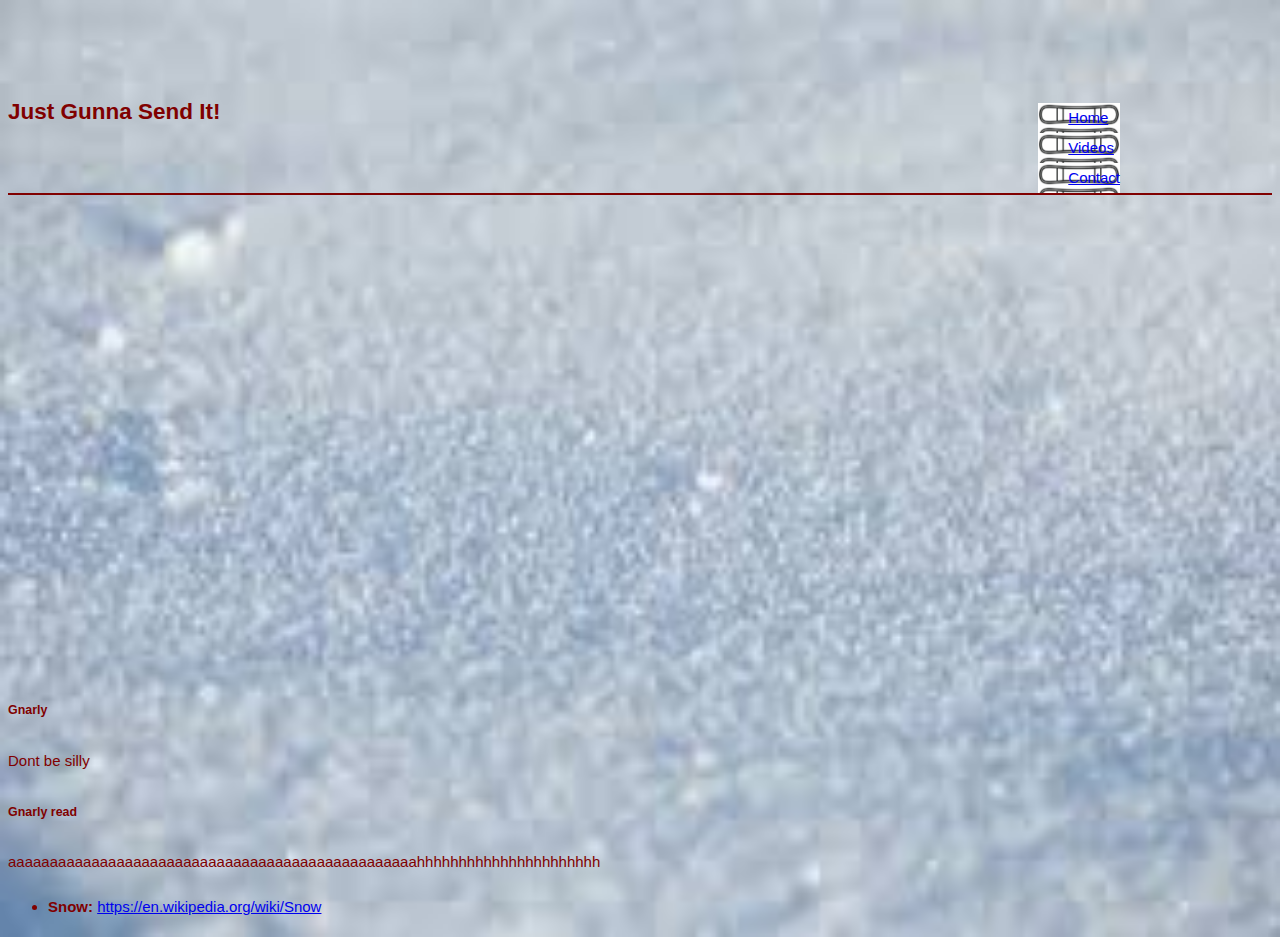
<file: index.html>
<!DOCTYPE html>
<html lang="en-us">

<head>
    <meta charset="UTF-8">
    <title>STEEZY</title>

    <link rel="stylesheet" type="text/css" href="css/style.css">


</head>

<body>
    <header id="mainhead">
        <div class="headcont">
            <div id="logocont">
                <a href="index.html" id="logo"><img src="images/logo.jpeg" class="logoimg1"></a>
            </div>
            <nav>
                <div class="navlink">
                    <a href="index.html">Home</a>
                </div>
                <div class="navlink">
                    <a href="video.html">Videos</a>
                </div>
                <div class="navlink">
                    <a href="contact.html">Contact</a>
                </div>
            </nav>
        </div>
        <h2>Just Gunna Send It!</h2>
    </header>

    <div class="container">
    
        <section id="snowboard-image">

            <h5>Gnarly</h5>

            <p>Dont be silly</p>

        </section>

        <section id="text">

            <h5>Gnarly read</h5>

            <p>aaaaaaaaaaaaaaaaaaaaaaaaaaaaaaaaaaaaaaaaaaaaaaaaahhhhhhhhhhhhhhhhhhhhhh</p> 

            <ul>

                <li><strong>Snow:</strong> <a href="#">https://en.wikipedia.org/wiki/Snow</a></li>

            </ul>

        </section>






    </div>



</body>

























</html>
</file>
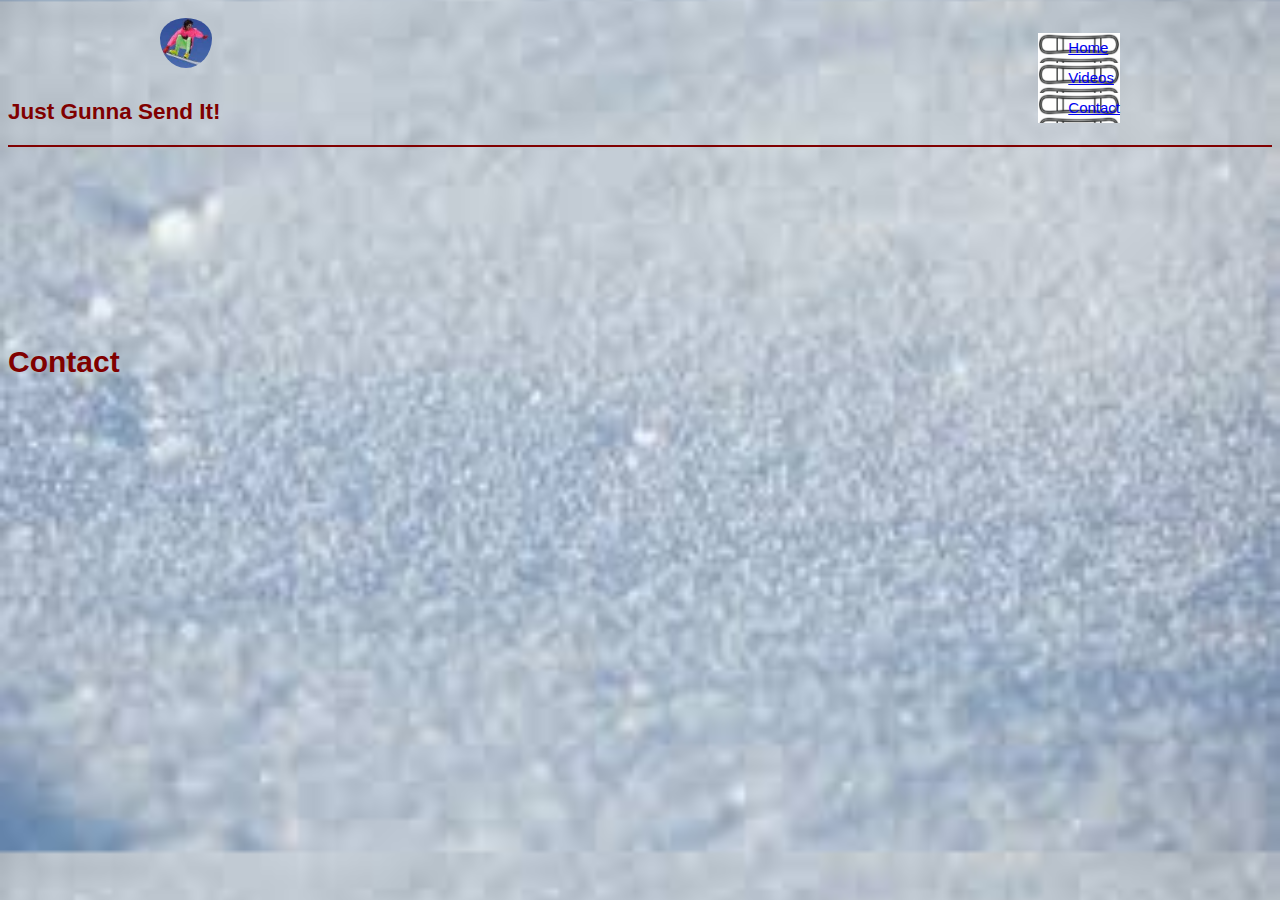
<file: contact.html>
<!DOCTYPE html>
<html lang="en-us">

<head>
    <meta charset="UTF-8">
    <title>STEEZY</title>

    <link rel="stylesheet" type="text/css" href="css/style.css">


</head>





<body>

    <header id="mainhead">
        <div class="headcont">
            <a href="index.html" id="logo"><img src="images/logo.jpeg" class="logoimg1"></a>
            <nav>
                <div class="navlink">
                    <a href="index.html">Home</a>
                </div>
                <div class="navlink">
                    <a href="video.html">Videos</a>
                </div>
                <div class="navlink">
                    <a href="contact.html">Contact</a>
                </div>
            </nav>
        </div>
        <h2>Just Gunna Send It!</h2>
    </header>
    
    <br>
    <br>
    <br>
    <br>
    <br>
    <br>

    <div>
        <h1>Contact</h1>
    </div>
</body>
</file>
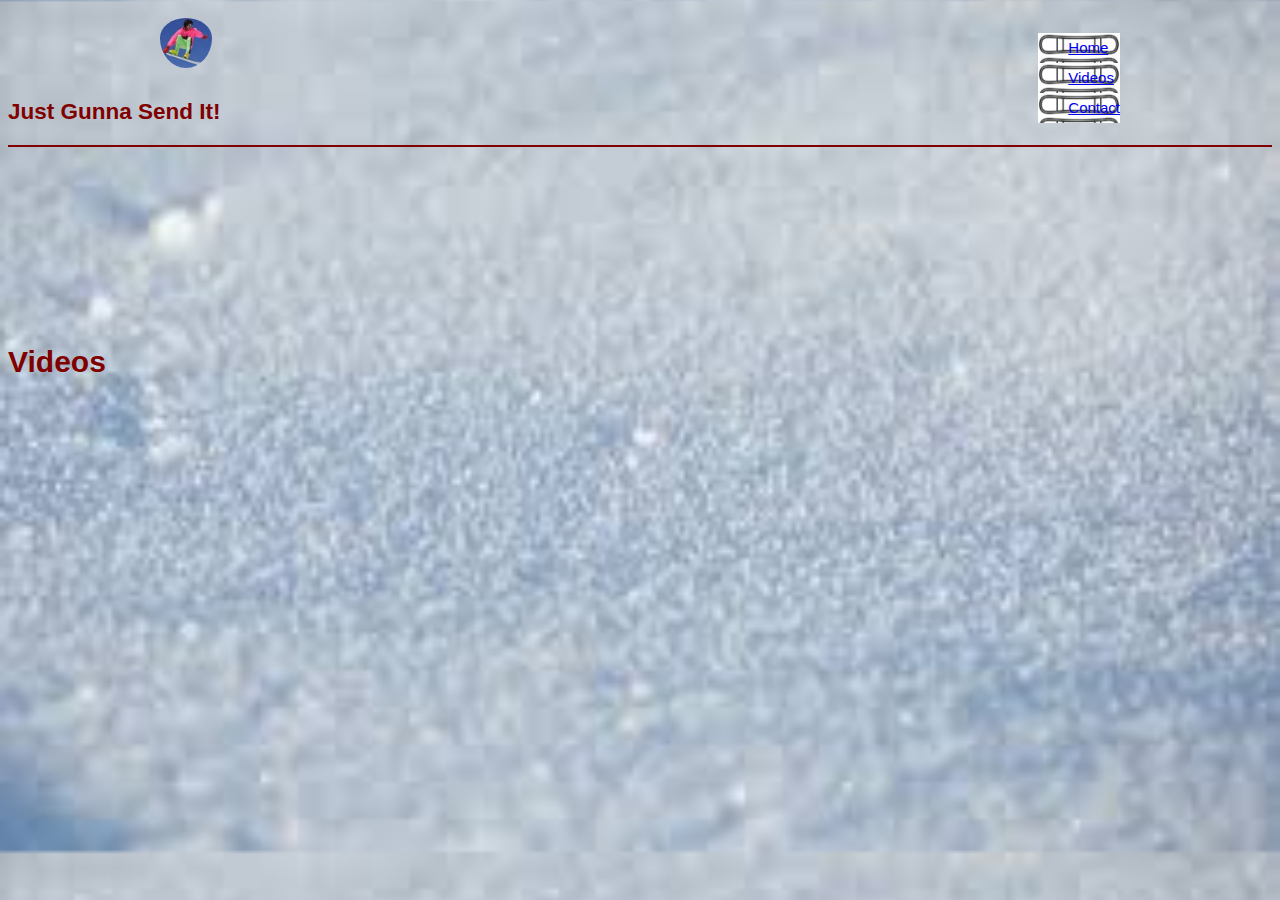
<file: video.html>
<!DOCTYPE html>
<html lang="en-us">

<head>
    <meta charset="UTF-8">
    <title>STEEZY</title>

    <link rel="stylesheet" type="text/css" href="css/style.css">


</head>





<body>

    <header id="mainhead">
        <div class="headcont">
            <a href="index.html" id="logo"><img src="images/logo.jpeg" class="logoimg1"></a>
            <nav>
                <div class="navlink">
                    <a href="index.html">Home</a>
                </div>
                <div class="navlink">
                    <a href="video.html">Videos</a>
                </div>
                <div class="navlink">
                    <a href="contact.html">Contact</a>
                </div>
            </nav>
        </div>
        <h2>Just Gunna Send It!</h2>
    </header>

    <br>
    <br>
    <br>
    <br>
    <br>
    <br>


    <div>
        <h1>Videos</h1>
        <iframe width="560" height="315" src="https://www.youtube.com/embed/sWJ2cMts4y8?si=5NeQYnPs4kY0qWrt" title="YouTube video player" frameborder="0" allow="accelerometer; autoplay; clipboard-write; encrypted-media; gyroscope; picture-in-picture; web-share" allowfullscreen></iframe>
    </div>

</body>
</file>
<file: css/style.css>
body {
    font-family: Impact, Haettenschweiler, 'Arial Narrow Bold', sans-serif;
    font-size: 15px;
    line-height: 30px;
    color: maroon;
    background: url("../images/Website background.jpeg");
    background-size: cover;

}


#logocont {
    margin-left: -235px;
}

.logoimg1 {
    height: 50px;
    padding-top: 10px;
    border-radius: 50%;


}

#mainhead {
    z-index: 99;
    width: 100%;
    overflow: auto;
    border-bottom: 2px solid;

    
}

.headcont {
    width: 100%;
    max-width: 960px;
    margin: 0 auto;
    clear: both;

}

nav a {
    display: inline-block;
    padding-left: 15px;
    margin-left: 15px;
    line-height: 15px;

}

nav {
    float: right;
    margin-top: 25px;

}

.navlink {
    background: url("../images/navlogo.jpeg");
    background-size: contain;
    
}

.container {
    margin-top: 500px;

}
</file>
